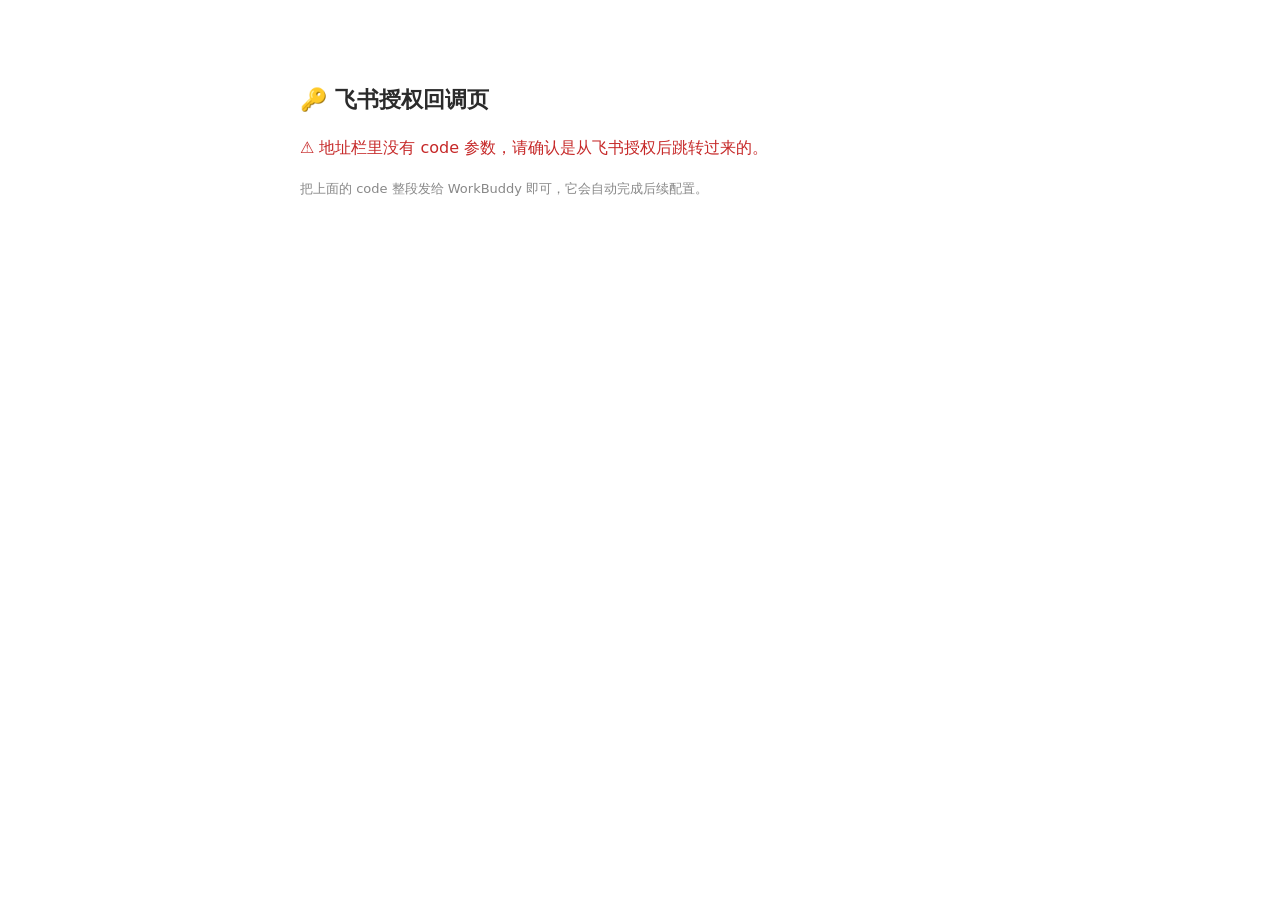
<file: oauth-callback.html>
<!doctype html>
<html lang="zh">
<head>
<meta charset="utf-8">
<meta name="viewport" content="width=device-width,initial-scale=1">
<title>授权成功 · 复制 code</title>
<style>
 body{font-family:-apple-system,system-ui,"PingFang SC",sans-serif;max-width:680px;margin:9vh auto;padding:0 20px;color:#2b2b2b;line-height:1.7}
 h1{font-size:22px;margin-bottom:6px}
 .box{margin:18px 0;padding:16px;background:#f6f3ec;border:1px solid #e3dccb;border-radius:10px;font-family:ui-monospace,Menlo,monospace;font-size:14px;word-break:break-all;min-height:24px}
 button{background:#1d6eff;color:#fff;border:0;padding:12px 22px;border-radius:8px;font-size:15px;cursor:pointer}
 button:active{transform:translateY(1px)}
 .ok{color:#2e7d32;font-weight:600}
 .err{color:#c62828}
 .muted{color:#888;font-size:13px}
</style>
</head>
<body>
<h1>🔑 飞书授权回调页</h1>
<p id="tip">正在读取授权结果…</p>
<div id="codeBox" class="box" style="display:none"></div>
<button id="copyBtn" style="display:none" onclick="copyCode()">📋 复制 code</button>
<p class="muted">把上面的 code 整段发给 WorkBuddy 即可，它会自动完成后续配置。</p>
<script>
 const p=new URLSearchParams(location.search);
 const code=p.get('code');
 const err=p.get('error');
 const desc=p.get('error_description');
 const tip=document.getElementById('tip');
 const box=document.getElementById('codeBox');
 const btn=document.getElementById('copyBtn');
 if(err){
   tip.innerHTML='<span class="err">❌ 授权出错：'+err+(desc?(' — '+desc):'')+'</span>';
 } else if(code){
   tip.innerHTML='<span class="ok">✅ 授权成功！请复制下面的 code 发给 WorkBuddy：</span>';
   box.style.display='block'; box.textContent=code;
   btn.style.display='inline-block';
 } else {
   tip.innerHTML='<span class="err">⚠️ 地址栏里没有 code 参数，请确认是从飞书授权后跳转过来的。</span>';
 }
 function copyCode(){
   navigator.clipboard.writeText(code).then(()=>{
     btn.textContent='✅ 已复制';
     setTimeout(()=>btn.textContent='📋 复制 code',2000);
   });
 }
</script>
</body>
</html>
</file>
